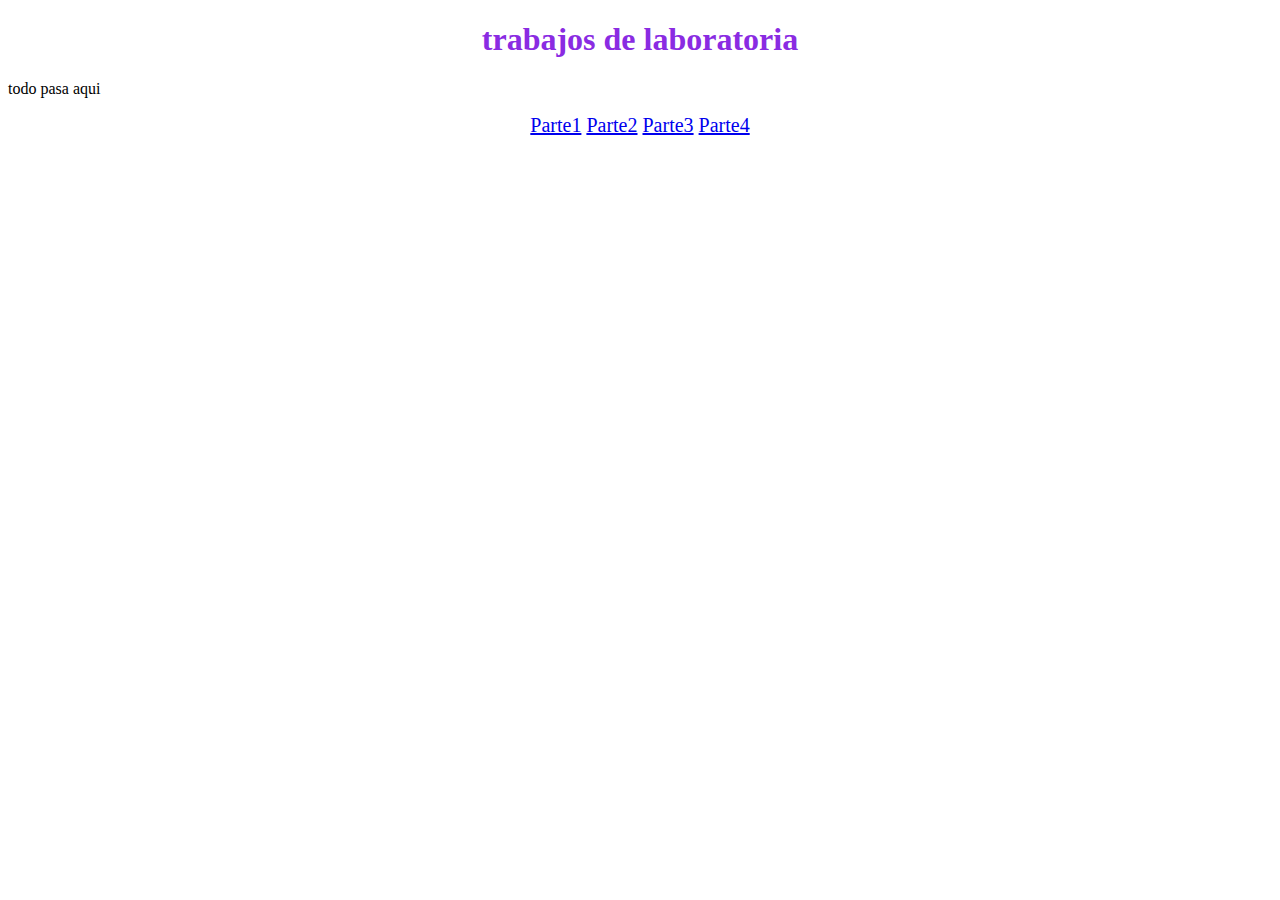
<file: index.html>
<!DOCTYPE html>
<html lang="en">
<head>
    <meta charset="UTF-8">
    <title>margin y pading</title>
    <link rel="stylesheet" href="main.css">
</head>
<body>
  <h1>trabajos de laboratoria</h1>
  <p>todo pasa aqui</p>
  <div>
   <a href="Problema/Parte1/index.html">Parte1</a> 
   <a href="Problema/Parte2/index.html">Parte2</a>
   <a href="Problema/Parte3/index.html">Parte3</a>
   <a href="Problema/Parte4/index.html">Parte4</a>
   </div>
</body>
</html>
</file>
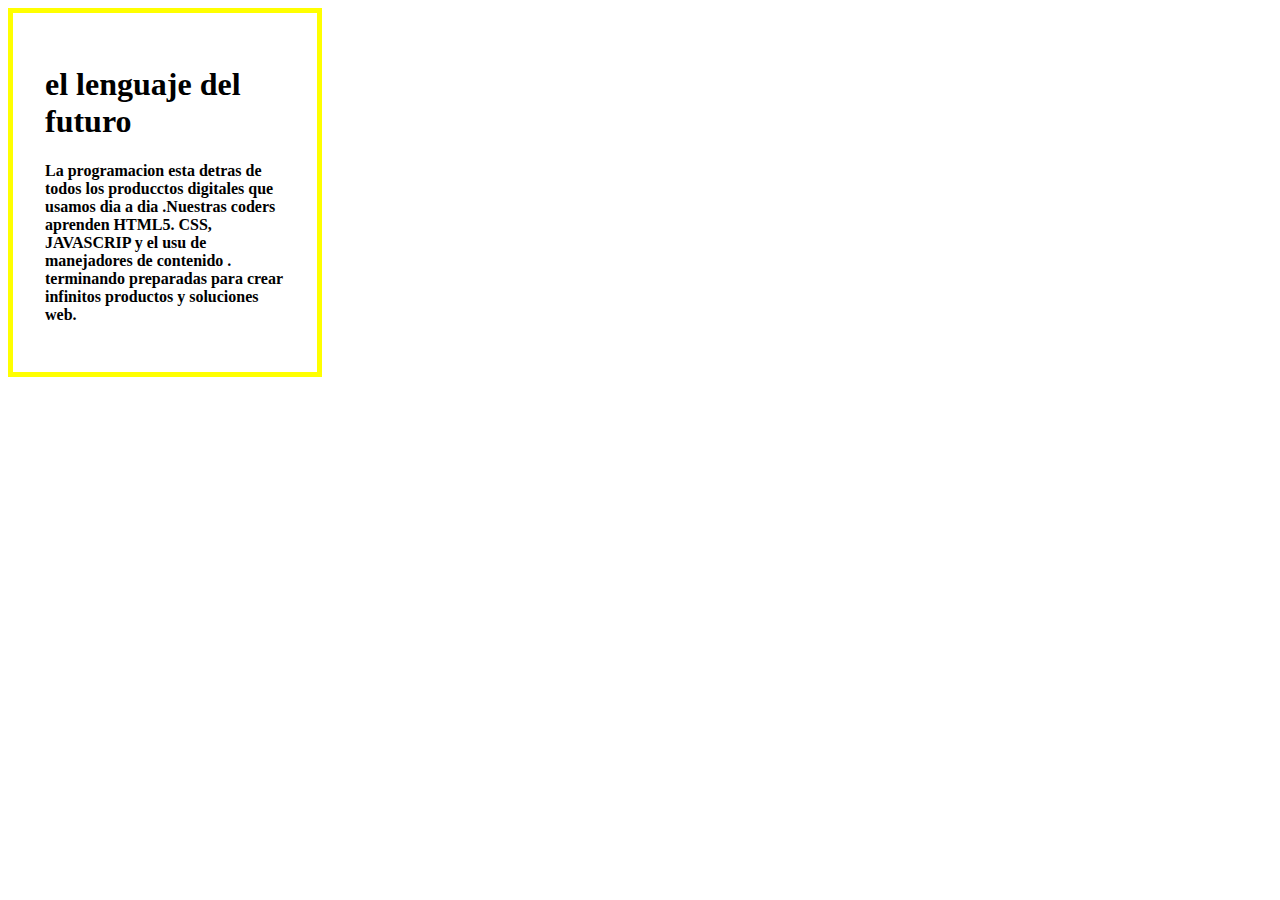
<file: Problema/Parte1/index.html>
<!DOCTYPE html>
<html>
    <head>
        <title>PARTE 1</title>
        <link rel="stylesheet" href="css/main.css" type="text/css">
    </head>
    <body>
   
    <H1>el lenguaje del futuro</H1>
    <p><b>La programacion esta detras de todos los producctos digitales que usamos dia a dia .Nuestras coders aprenden HTML5.
    CSS, JAVASCRIP y el usu de manejadores de contenido .
        terminando preparadas para crear infinitos productos y soluciones web.</b> </p>
    </body>
</html>
</file>
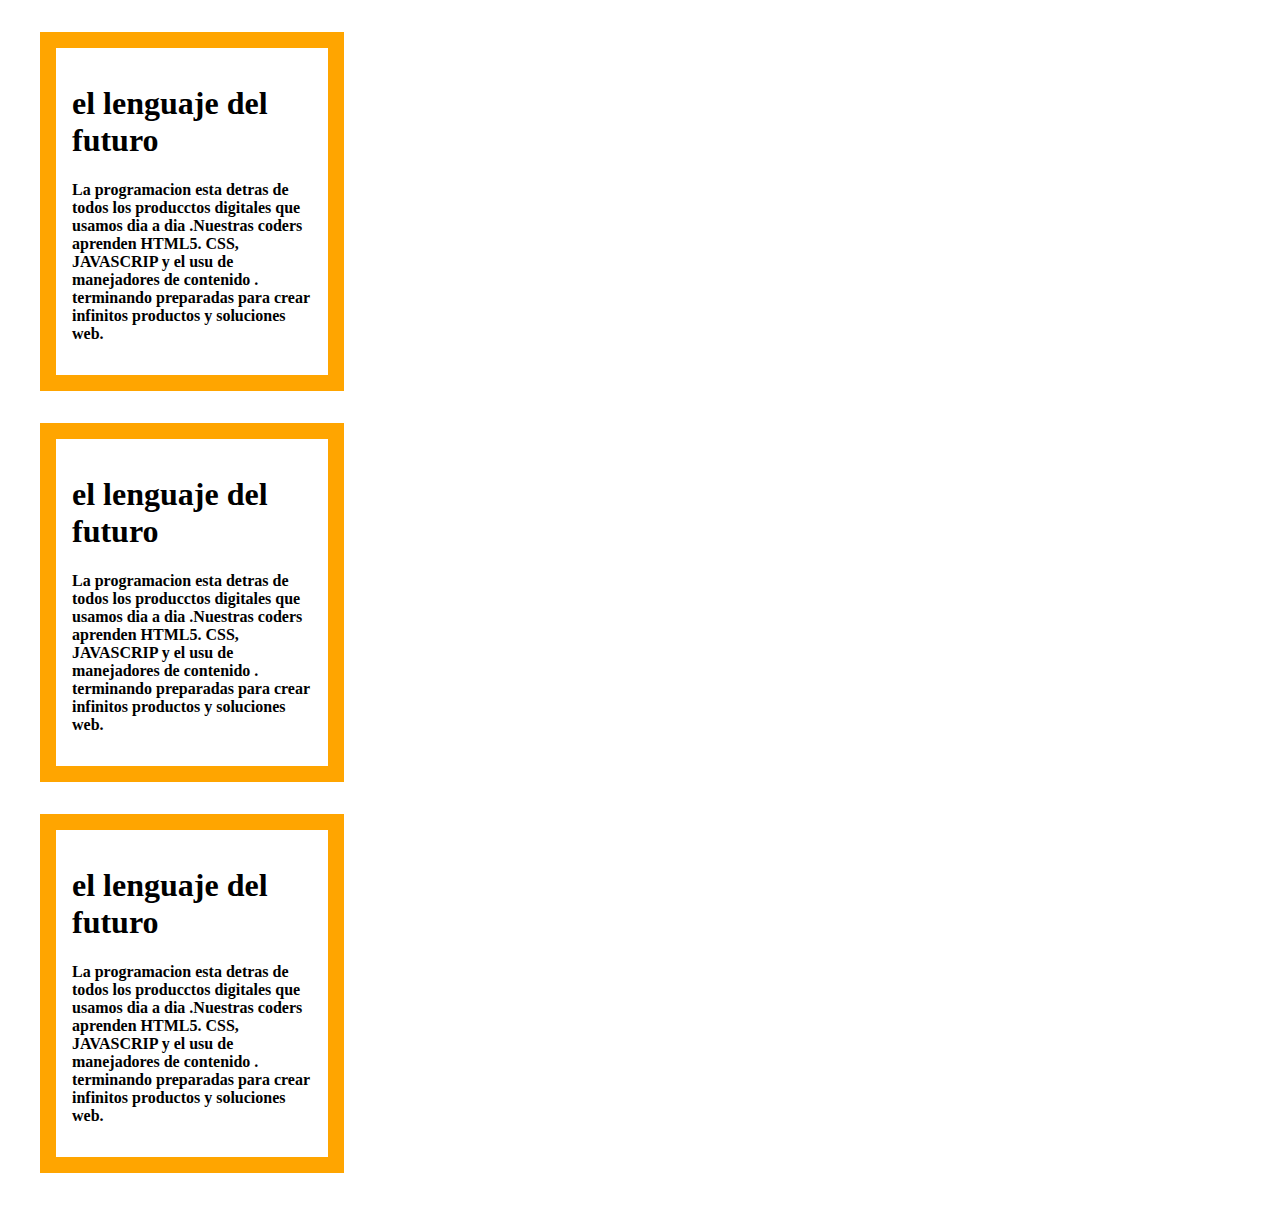
<file: Problema/Parte2/index.html>
<!DOCTYPE html>
<html>
    <head>
       <title>PARTE 1</title>
        <link rel="stylesheet" href="css/main.css" type="text/css">
    </head>
    <body>
       <div>
        <H1>el lenguaje del futuro</H1>
    <p><b>La programacion esta detras de todos los producctos digitales que usamos dia a dia .Nuestras coders aprenden HTML5.
    CSS, JAVASCRIP y el usu de manejadores de contenido .
    terminando preparadas para crear infinitos productos y soluciones web.</b> </p>
    </div>
    <div>
     <H1>el lenguaje del futuro</H1>
    <p><b>La programacion esta detras de todos los producctos digitales que usamos dia a dia .Nuestras coders aprenden HTML5.
    CSS, JAVASCRIP y el usu de manejadores de contenido .
    terminando preparadas para crear infinitos productos y soluciones web.</b> </p>
    </div>
    <div>
     <H1>el lenguaje del futuro</H1>
    <p><b>La programacion esta detras de todos los producctos digitales que usamos dia a dia .Nuestras coders aprenden HTML5.
    CSS, JAVASCRIP y el usu de manejadores de contenido .
    terminando preparadas para crear infinitos productos y soluciones web.</b> </p>
    </div>
    </body>
</html>
</file>
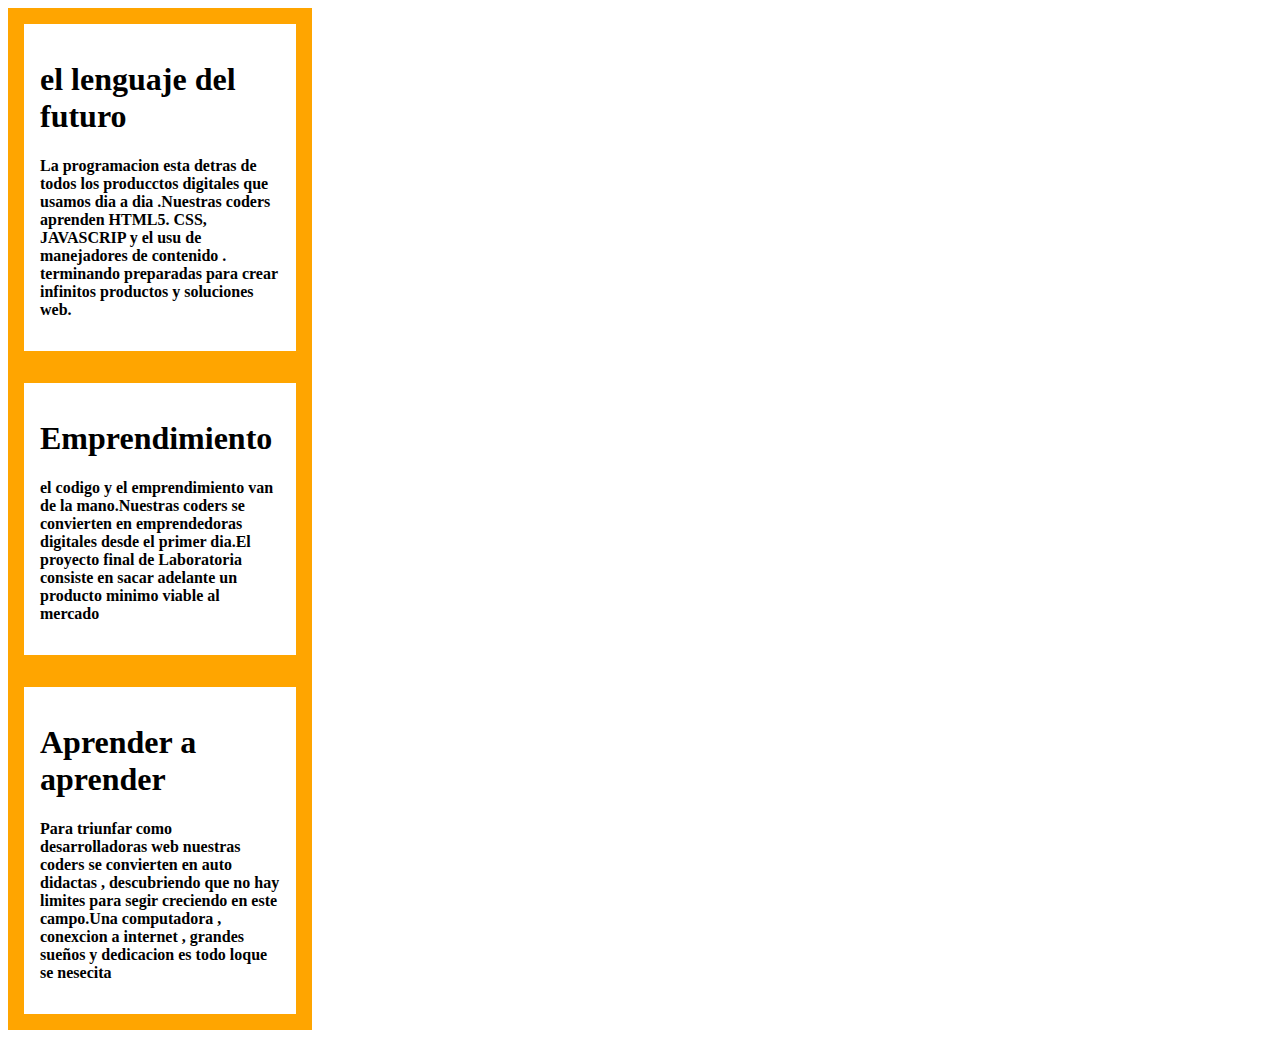
<file: Problema/Parte3/index.html>
<!DOCTYPE html>
<html>
    <head>
       
        <link rel="stylesheet" href="css/main.css" type="text/css">
    </head>
    <body>
        <div>
        <H1>el lenguaje del futuro</H1>
    <p><b>La programacion esta detras de todos los producctos digitales que usamos dia a dia .Nuestras coders aprenden HTML5.
    CSS, JAVASCRIP y el usu de manejadores de contenido .
    terminando preparadas para crear infinitos productos y soluciones web.</b> </p>
    </div>
    <div>
     <H1>Emprendimiento</H1>
    <p><b>el codigo y el emprendimiento van de la mano.Nuestras coders se convierten en emprendedoras digitales desde el primer dia.El proyecto final de Laboratoria consiste en sacar adelante un producto minimo viable al mercado</b> </p>
    </div>
    <div>
     <H1>Aprender a aprender</H1>
    <p><b>Para triunfar como desarrolladoras web nuestras  coders se convierten en auto didactas , descubriendo que no hay limites para segir creciendo en este campo.Una computadora , conexcion a internet , grandes sueños y dedicacion es todo loque se nesecita</b> </p>
    </div>
    </body>
</html>
</file>
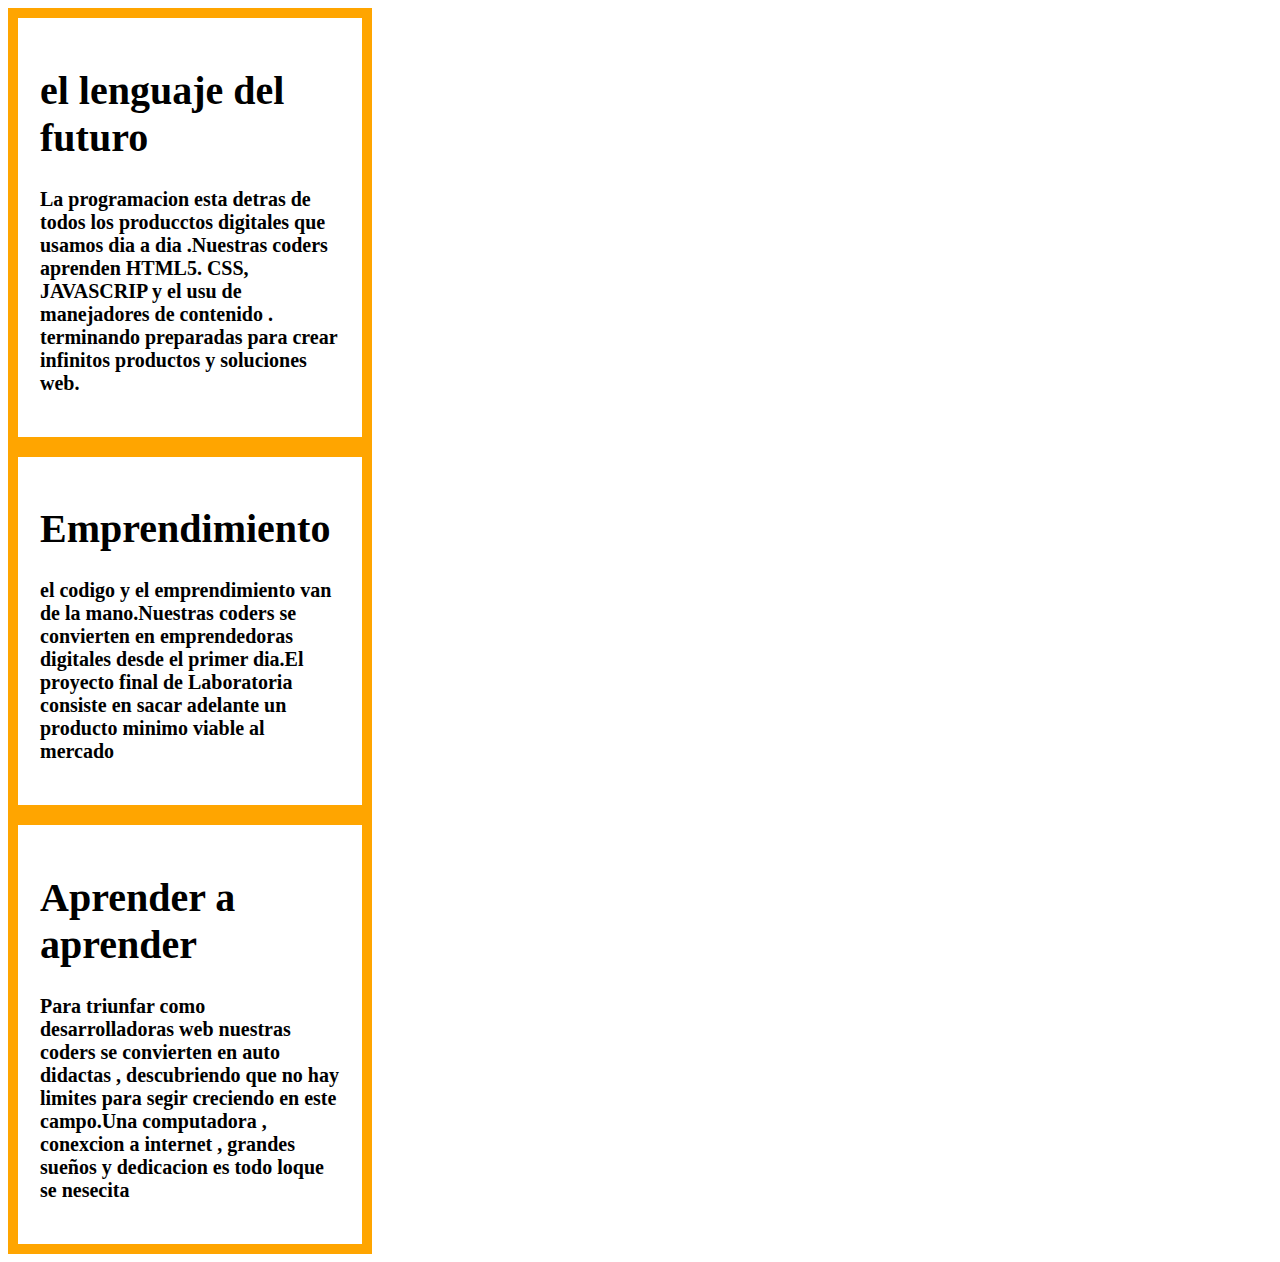
<file: Problema/Parte4/index.html>
<!DOCTYPE html>
<html>
    <head>
       
<link rel="stylesheet" href="css/main.css" type="text/css">
    </head>
    <body>
       <div>
        <H1>el lenguaje del futuro</H1>
    <p><b>La programacion esta detras de todos los producctos digitales que usamos dia a dia .Nuestras coders aprenden HTML5.
    CSS, JAVASCRIP y el usu de manejadores de contenido .
    terminando preparadas para crear infinitos productos y soluciones web.</b> </p>
    </div>
    <div>
     <H1>Emprendimiento</H1>
    <p><b>el codigo y el emprendimiento van de la mano.Nuestras coders se convierten en emprendedoras digitales desde el primer dia.El proyecto final de Laboratoria consiste en sacar adelante un producto minimo viable al mercado</b> </p>
    </div>
    <div>
     <H1>Aprender a aprender</H1>
    <p><b>Para triunfar como desarrolladoras web nuestras  coders se convierten en auto didactas , descubriendo que no hay limites para segir creciendo en este campo.Una computadora , conexcion a internet , grandes sueños y dedicacion es todo loque se nesecita</b> </p>
    </div>
    </body>
</html>
</file>
<file: main.css>
body{
    background
}

h1{
    color: blueviolet;
    text-align: center;
  }
div{
text-align: center ;
font-size: 20px   
}
</file>
<file: Problema/Parte1/css/main.css>
body{
    border: 5px solid yellow;
    width: 15em;
    padding: 2em;
    
}
</file>
<file: Problema/Parte2/css/main.css>
div{
    border:1em solid orange;
    margin: 2em;
    width: 15em;
    padding: 1em;

}
</file>
<file: Problema/Parte3/css/main.css>
div{
    border:1em solid orange;
    width: 15em;
     padding: 1em;
}
</file>
<file: Problema/Parte4/css/main.css>
div{
    border:10px solid orange;
    width: 15em;
    padding:22px;
    font-size:20px;  
}
</file>
